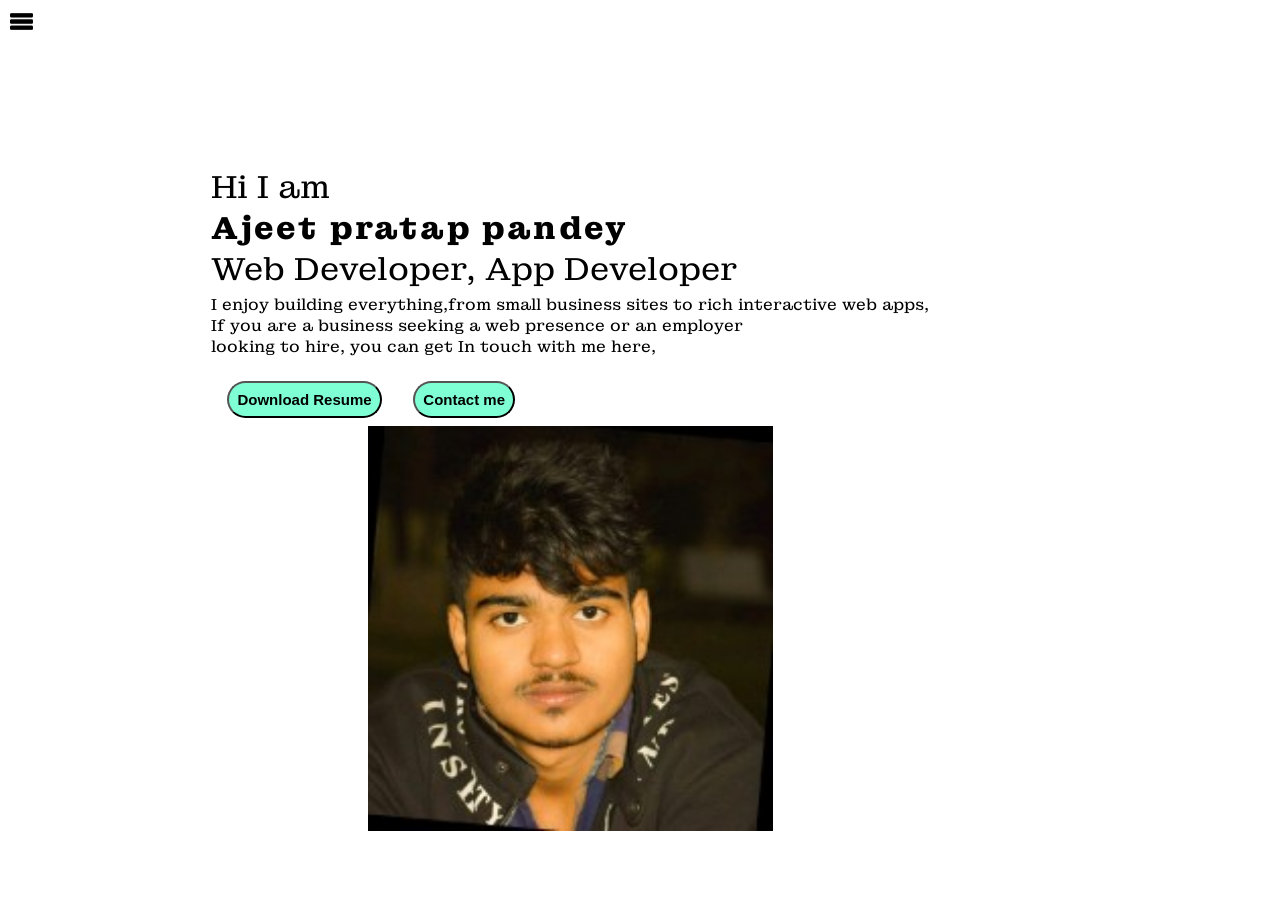
<file: index.html>
<!DOCTYPE html>
<html lang="en">

<head>
    <meta charset="UTF-8">
    <meta name="viewport" content="width=device-width, initial-scale=1.0">
    <meta http-equiv="X-UA-Compatible" content="ie=edge">
    <title>AJEET PRATAP PANDEY - Web Developer,Android & IOS Developer</title>
    <link rel="stylesheet" href="style.css">
</head>

<body>
    <div class="container">
        <div class="sidebar sidebarGo">


            <nav>
                <ul>
                    <li><a href="/">Home</a> </li>
                    <li><a href="/intro.html">My Intro</a> </li>
                    <li><a href="/services.html">Services</a> </li>
                    <li><a href="/project.html">Project</a> </li>
                    <li><a href="/contact.html">Contact Me</a> </li>
                </ul>
            </nav>
        </div>
        <div class="main">
           <div class="hamburger">
        <img class="ham" src="ham.png" alt="" width="23px">
           <img class="cross" src="cross.png" alt="" width="23px">
           </div>
            <div class="infoContainer">
                <div class="devInfo">
                    <div class="hello">Hi I am </div>
                    <div class="name"> Ajeet pratap pandey </div>
                    <div class="about">Web Developer, App Developer</div>
                    <div class="aboutMore"><p>I enjoy building everything,from
                        small business sites to rich interactive web apps, <br>
                        If you are a business seeking a web presence or an employer <br> looking to
                        hire, you can get In touch with me here,</p></div>
                    <div class="buttons">
                        <a href="/Resume.png" target="_blank"> <button class="btn">Download Resume</button></a>     
                        <a href="/contact.html"><button class="btn">Contact me</button></a> 

                    </div>
                </div>
                <div class="devPic"> <img src="profilephoto.jpeg" alt="Ajeet pratap pandey"></div>



            </div>
        </div>
      <script src="script.js"></script>
</body>





</html
</file>
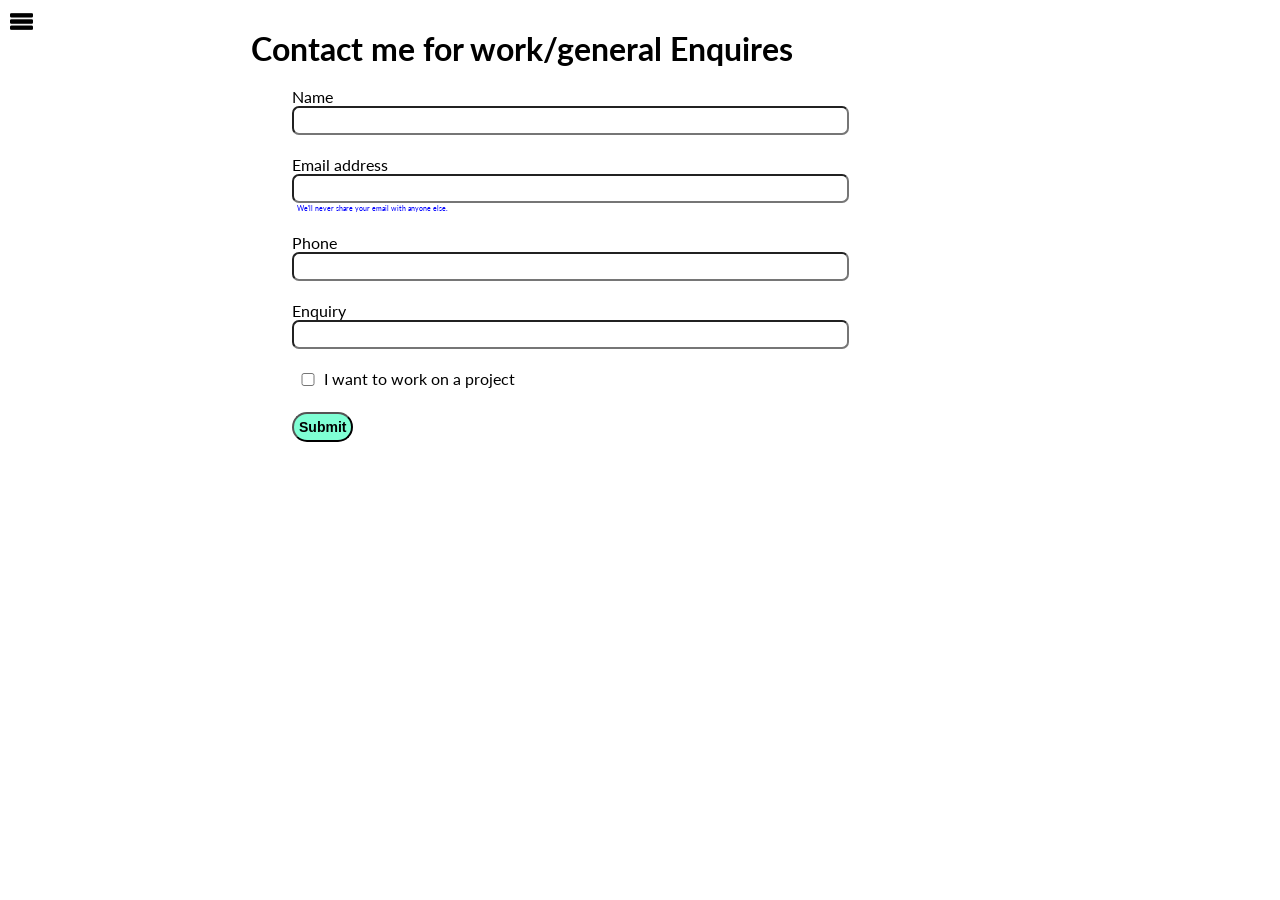
<file: contact.html>
<!DOCTYPE html>
<html lang="en">

<head>
    <meta charset="UTF-8">
    <meta name="viewport" content="width=device-width, initial-scale=1.0">
    <meta http-equiv="X-UA-Compatible" content="ie=edge">
    <title>AJEET PRATAP PANDEY - Web Developer,Android & IOS Developer</title>
    <link rel="stylesheet" href="style.css">
</head>

<body>
    <div class="container">
          <div class="sidebar sidebarGo">


            <nav>
                <ul>
                    <li><a href="/">Home</a> </li>
                    <li><a href="/intro.html">My Intro</a> </li>
                    <li><a href="/services.html">Services</a> </li>
                    <li><a href="/project.html">Project</a> </li>
                    <li><a href="/contact.html">Contact Me</a> </li>
                </ul>
            </nav>
        </div>
        <div class="main">
          <div class="hamburger">
            <img class="ham" src="ham.png" alt="" width="23px">
               <img class="cross" src="cross.png" alt="" width="23px">
               </div>
            <div class="contactform">
                <h1>Contact me for work/general Enquires</h1>
            <form>
                <div class="mb-3">
                  <label for="clientemail" class="form-label"> Name</label>
                  <input type="name" class="form-control" id="clientemail" aria-describedby="emailHelp">
                  
                </div>
                <div class="mb-3">
                  <label for="clientemail" class="form-label">Email address</label>
                  <input type="email" class="form-control" id="clientemail" aria-describedby="emailHelp">
                  <div id="emailHelp" class="form-text">We'll never share your email with anyone else.</div>
                </div>
                <div class="mb-3">
                  <label for="clientphone" class="form-label">Phone</label>
                  <input type="phone" class="form-control" id="exampleInputPassword1">
                </div>
                <div class="mb-3">
                  <label for="clientphone" class="form-label">Enquiry</label>
                  <input type="Enquiry" class="form-control" id="exampleInputPassword1">
                </div>
                <div class="mb-3 " id="form-check">
                  <input type="checkbox" class="form-check-input" id="isclient">
                  <label class="form-check-label" for="isclient">I want to work on a project</label>
                </div>
                <button type="submit" class="btn btn-sm">Submit</button>
              </form>
            </div>
    
        </div>
        <script src="script.js"></script>
</body>





</html
</file>
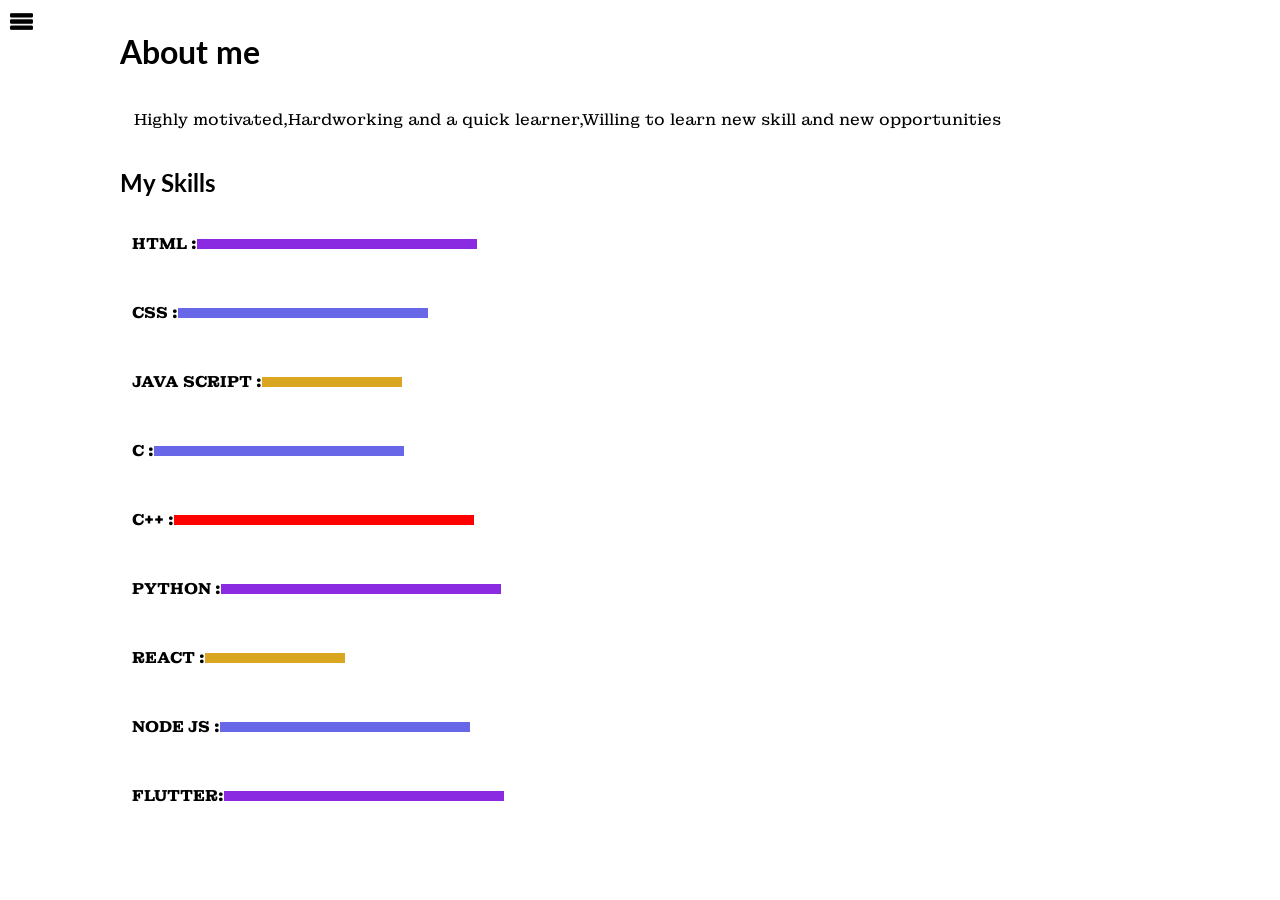
<file: intro.html>
<!DOCTYPE html>
<html lang="en">

<head>
    <meta charset="UTF-8">
    <meta name="viewport" content="width=device-width, initial-scale=1.0">
    <meta http-equiv="X-UA-Compatible" content="ie=edge">
    <title>AJEET PRATAP PANDEY - Web Developer,Android & IOS Developer</title>
    <link rel="stylesheet" href="style.css">
</head>

<body>
    <div class="container">
          <div class="sidebar sidebarGo">


            <nav>
                <ul>
                    <li><a href="/">Home</a> </li>
                    <li><a href="/intro.html">My Intro</a> </li>
                    <li><a href="/services.html">Services</a> </li>
                    <li><a href="/project.html">Project</a> </li>
                    <li><a href="/contact.html">Contact Me</a> </li>
                </ul>
            </nav>
        </div>
        <div class="main">
            <div class="hamburger">
                <img class="ham" src="ham.png" alt="" width="23px">
                   <img class="cross" src="cross.png" alt="" width="23px">
                   </div>
           
               <div class="intro">
                
                  <h1>About me</h1>
                  <p>Highly motivated,Hardworking and a quick learner,Willing to learn new skill and new opportunities
                  </p>
                  <h2>My Skills</h2>
                  <div class="skillContainer">
                   <div class="skillitem">HTML :<div class="skill hundred"> </div></div>
                   <div class="skillitem">CSS :<div class="skill t75"> </div></div>
                   <div class="skillitem">JAVA SCRIPT :<div class="skill fifty"> </div></div>
                   <div class="skillitem">C : <div class="skill hundred t75"> </div></div>
                   <div class="skillitem">C++ :<div class="skill"> </div></div>
                   <div class="skillitem">PYTHON :<div class="skill hundred"> </div></div>
                   <div class="skillitem">REACT :<div class="skill fifty"> </div></div>
                   <div class="skillitem">NODE JS :<div class="skill t75"> </div></div>
                   <div class="skillitem"> FLUTTER:<div class="skill hundred"> </div></div>
                   
                  
                  
                
              </div>


          
        </div>
        <script src="script.js"></script>
</body>





</html
</file>
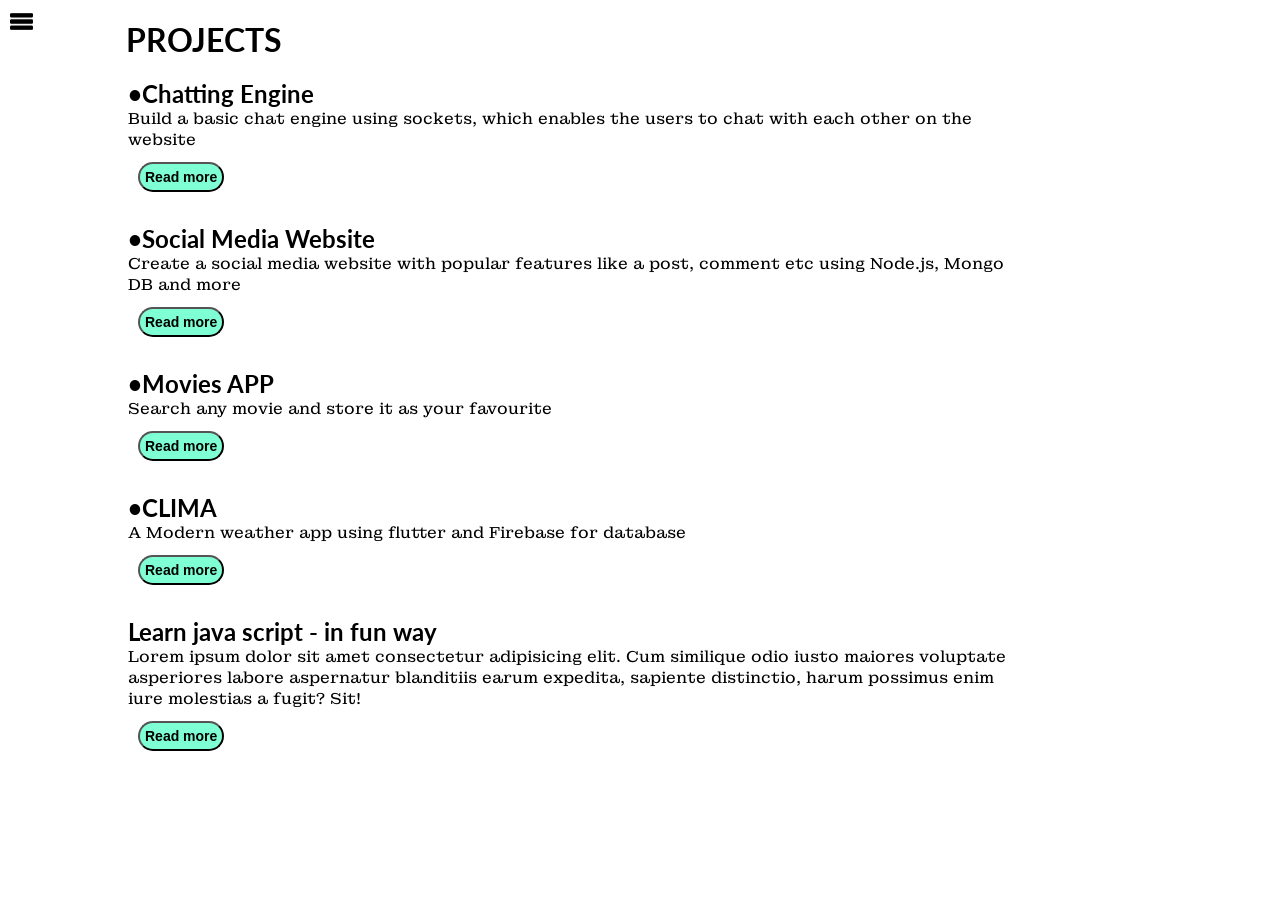
<file: project.html>
<!DOCTYPE html>
<html lang="en">

<head>
    <meta charset="UTF-8">
    <meta name="viewport" content="width=device-width, initial-scale=1.0">
    <meta http-equiv="X-UA-Compatible" content="ie=edge">
    <title>AJEET PRATAP PANDEY - Web Developer,Android & IOS Developer</title>
    <link rel="stylesheet" href="style.css">
</head>

<body>
    <div class="container">
          <div class="sidebar sidebarGo">


            <nav>
                <ul>
                    <li><a href="/">Home</a> </li>
                    <li><a href="/intro.html">My Intro</a> </li>
                    <li><a href="/services.html">Services</a> </li>
                    <li><a href="/project.html">Project</a> </li>
                    <li><a href="/contact.html">Contact Me</a> </li>
                </ul>
            </nav>
        </div>
        <div class="main">
            <div class="hamburger">
                <img class="ham" src="ham.png" alt="" width="23px">
                   <img class="cross" src="cross.png" alt="" width="23px">
                   </div>
            <div class="projectContainer">
               
                <h1>PROJECTS</h1>
                <div class="projectItem">
                    <h2>•Chatting Engine</h2>
                    <p>Build a basic chat engine using sockets,
                        which enables the users to chat with
                        each other on the website</p>
                        <button class="btn btn-sm">Read more</button>
                    </div>
                
                <div class="projectItem">
                    <h2>•Social Media Website</h2>
                    <p>Create a social media website with
                        popular features like a post, comment
                        etc using Node.js, Mongo DB and more</p>
                        <button class="btn btn-sm">Read more</button>
                </div>
                <div class="projectItem">
                    <h2>•Movies APP</h2>
                    <p>Search any movie and store it as your
                        favourite</p>
                        <button class="btn btn-sm">Read more</button>
                </div>
                <div class="projectItem">
                    <h2>•CLIMA</h2>
                    <p>A Modern weather app using flutter
                        and Firebase for database</p>
                        <button class="btn btn-sm">Read more</button>
                </div>
                <div class="projectItem">
                    <h2>Learn java script - in fun way</h2>
                    <p>Lorem ipsum dolor sit amet consectetur adipisicing elit. Cum similique odio iusto maiores voluptate asperiores labore aspernatur blanditiis earum expedita, sapiente distinctio, harum possimus enim iure molestias a 
                        fugit? Sit!</p>
                        <button class="btn btn-sm">Read more</button>
                </div>
            
               
        </div>
        <script src="script.js"></script>
</body>





</html
</file>
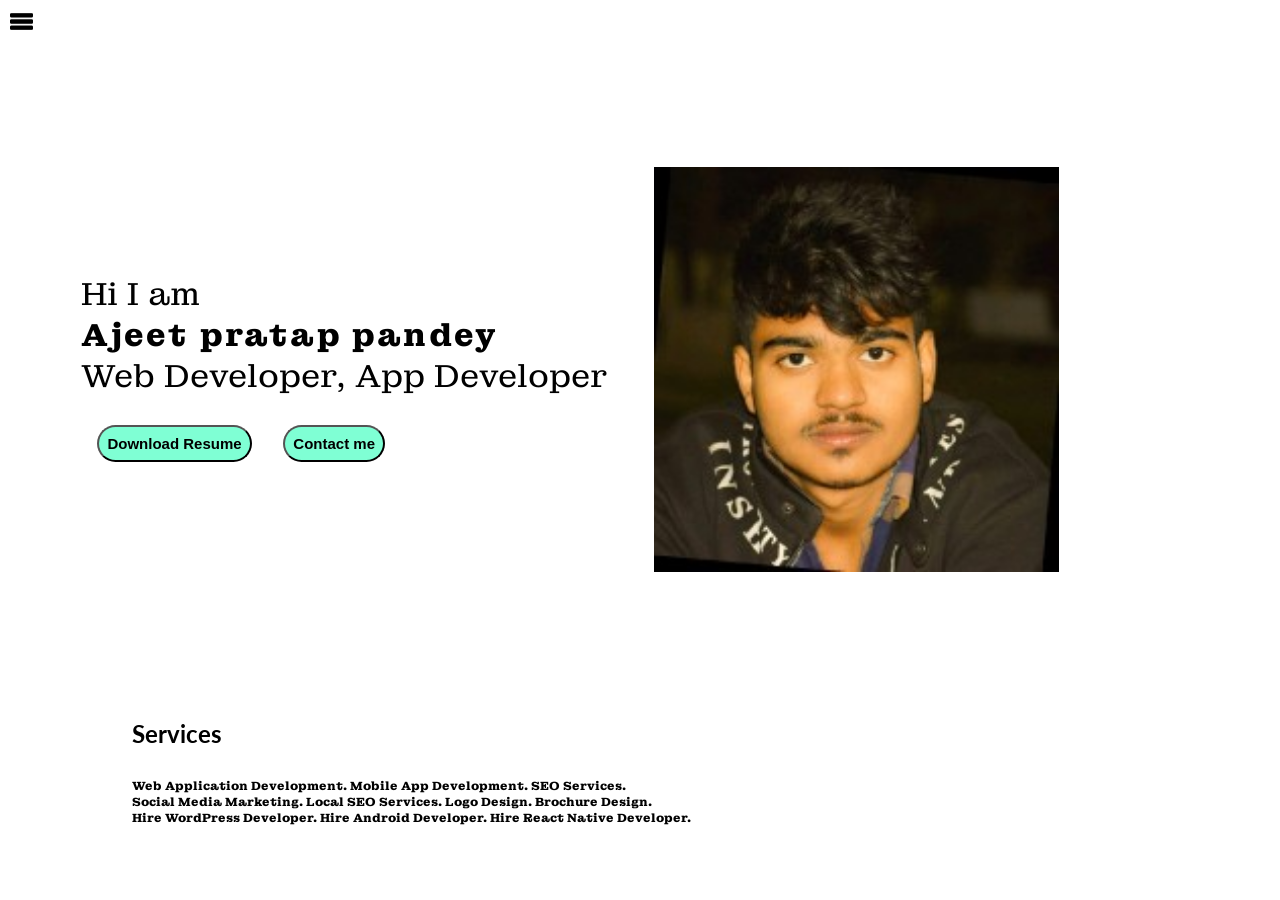
<file: services.html>
<!DOCTYPE html>
<html lang="en">

<head>
    <meta charset="UTF-8">
    <meta name="viewport" content="width=device-width, initial-scale=1.0">
    <meta http-equiv="X-UA-Compatible" content="ie=edge">
    <title>AJEET PRATAP PANDEY - Web Developer,Android & IOS Developer</title>
    <link rel="stylesheet" href="style.css">
</head>

<body>
    <div class="container">
          <div class="sidebar sidebarGo">


            <nav>
                <ul>
                    <li><a href="/">Home</a> </li>
                    <li><a href="/intro.html">My Intro</a> </li>
                    <li><a href="/services.html">Services</a> </li>
                    <li><a href="/project.html">Project</a> </li>
                    <li><a href="/contact.html">Contact Me</a> </li>
                </ul>
            </nav>
        </div>
        <div class="main">
            <div class="hamburger">
                <img class="ham" src="ham.png" alt="" width="23px">
                   <img class="cross" src="cross.png" alt="" width="23px">
                   </div>
            <div class="infoContainer">
                <div class="devInfo">
                    <div class="hello">Hi I am </div>
                    <div class="name"> Ajeet pratap pandey </div>
                    <div class="about">Web Developer, App Developer</div>
                    <div class="aboutMore"></div>
                    <div class="buttons">
                        <button class="btn">Download Resume</button>
                        <button class="btn">Contact me</button>

                    </div>
                </div>
                <div class="devPic"> <img src="profilephoto.jpeg" alt="Ajeet pratap pandey"></div>



            </div>
            <div id="ser">
                <div>
                    <h2 id="sh2" >Services</h>
                    
                </div>
                <div><h3 id="sp">Web Application Development. Mobile App Development. SEO Services. <br> Social Media Marketing. Local SEO Services. Logo Design. Brochure Design.
                    <br> Hire WordPress Developer. Hire Android Developer. Hire React Native Developer.
                    <h3></div>
            </div>
        </div>
        <script src="script.js"></script>
</body>





</html
</file>
<file: style.css>
@import url('https://fonts.googleapis.com/css2?family=Lato&display=swap');
@import url('https://fonts.googleapis.com/css2?family=Lato&family=Montagu+Slab:wght@200&display=swap');


*{
      margin: 0;
      padding: 0;
  }
  .sidebar{
      position: absolute;
    background-color:aquamarine;
    /* width:434px; */
    font-family: 'Lato', sans-serif;
    height: 100vh;
    transition: transform 0.3s ease-in;
   
  }
  .sidebar nav{
    padding: 45px;
   
}
.sidebar nav li {
    list-style: none;
    font-size: 22px;
    padding: 40px;
    margin: -30px;
}
.sidebar nav li a{
text-decoration: none;
color: black;
}

.main{
    /* background-color: yellow; */
    width: 86vw;
    padding: 20px;
}

.container{
    display: flex;
}
.infoContainer{
    /* background-color: pink; */
    height: 45vh;
    width: 80vw;
    margin: 147px auto;
    display: flex;
    justify-content: space-around;
    flex-wrap: wrap;
}

.devPic img{
  height:45vh ;
    }

.devInfo{
    font-size: 16px;
display: flex;

justify-content: center;
flex-direction: column;
}
.hello{font-size: 2em;
    font-family: 'Montagu Slab', serif;
   
  
}
.name{
    font-size: 2em;
    font-weight: bold;
    letter-spacing: 2.2px;
    font-family: 'Montagu Slab', serif;
   
}
.about{font-size:2em;
    font-family: 'Lato', sans-serif;
    font-family: 'Montagu Slab', serif;
  
}
.aboutMore{
    font-size: 1em;
    margin-top: 4px;
}
.buttons{
    margin-top: 16px;
    padding: 2px;;
    font-size: 15px;
}
.btn{
    padding: 8px;
    border-radius: 26px;
    color: black;
    background-color:aquamarine;
    font-weight: bold;
    margin: 6px 14px;
    cursor: pointer;
    font-size: 1em;
    
}
.btn:hover{
    background-color: aqua;
    color: black;
}

.contactform {

    padding: 0 134px;
    
    font-family: 'Lato', sans-serif;
    margin: 0px 88px;
}
.contactform h1{
    font-family: 'Lato', sans-serif;
    margin: 9px;
    
}
.contactform form div{
    padding: 10px; 
    display: flex;
    flex-direction: column;
}
.contactform form div input{
    
       
        border-radius: 7px;
        padding: 5px;
    }
    .contactform form{
        margin: 0 40px;
    }


#emailHelp{
    font-size: 7px;
    color: blue;
    margin: -9px -5px;
    
}
#form-check{
 flex-direction: row;
}
#form-check input{
    width: 24px;
 margin: 4px;
}
.btn-sm{
    font-size: 14px;
    padding: 5px;
    margin: 12px 10px;
}
.projectContainer{
    margin: 0px 88px;

}
.projectItem{
margin: 20px;
font-family: 'Lato', sans-serif;

}
.projectItem p{ 
    font-family: 'Montagu Slab', serif;

}
.projectContainer h1 {
    margin: 0 18px;

}
h1{
    font-family: 'Lato', sans-serif;
}
p{
    font-family: 'Montagu Slab', serif;

}
.intro{
    margin: 0px 88px;
}
.intro p{
    padding: 26px;
   
}
.intro h2{
    font-family: 'Lato', sans-serif;
    margin: 12px;
}
.intro h1{
    font-family: 'Lato', sans-serif;
    margin: 12px;
}
.skill{
    width: 300px;
    height: 10px;
    background-color: red;
}
.skillitem{
    display: flex;
    align-items: center;
    padding: 24px;
    font-family: 'Montagu Slab', serif;
    font-weight: 700;
}
.hundred{
width: 280px;
background-color: blueviolet;
}
.fifty{
    width: 140px;
    background-color: goldenrod;
}
.t5{
    width: 100px;
    background-color: lightgreen;
}

.t75{
    width: 250px;
    background-color: rgb(103, 103, 231);
}
.hamburger {
    position: absolute;
    cursor: pointer;
    top: 10px;
    left: 10px;
}
#sh2{
    font-family: 'Lato', sans-serif;

    margin:0px 99px;
    font-family: 'Lato', sans-serif;
}
#sp{
    font-size: 12px;
    font-family: 'Montagu Slab', serif;
    margin: 0px 99px;
    padding-top: 30px;
}
#ser{
    margin: 13px;
}
.cross{
    margin-left: 176px;
}
.sidebarGo{
   
        transform: translate(-225px, 0px);
        position: absolute;
    
}

@media (max-width: 1100px){
*{
    /* background-color:rgb(222, 250, 123); */
}
.buttons{
    font-size: 8px;
}
.devInfo{
    font-size: 9px;
}
.devPic{
    display: none;
}
.intro,.projectContainer,.contactform{
    margin: 50px 8px;

}


}
</file>
